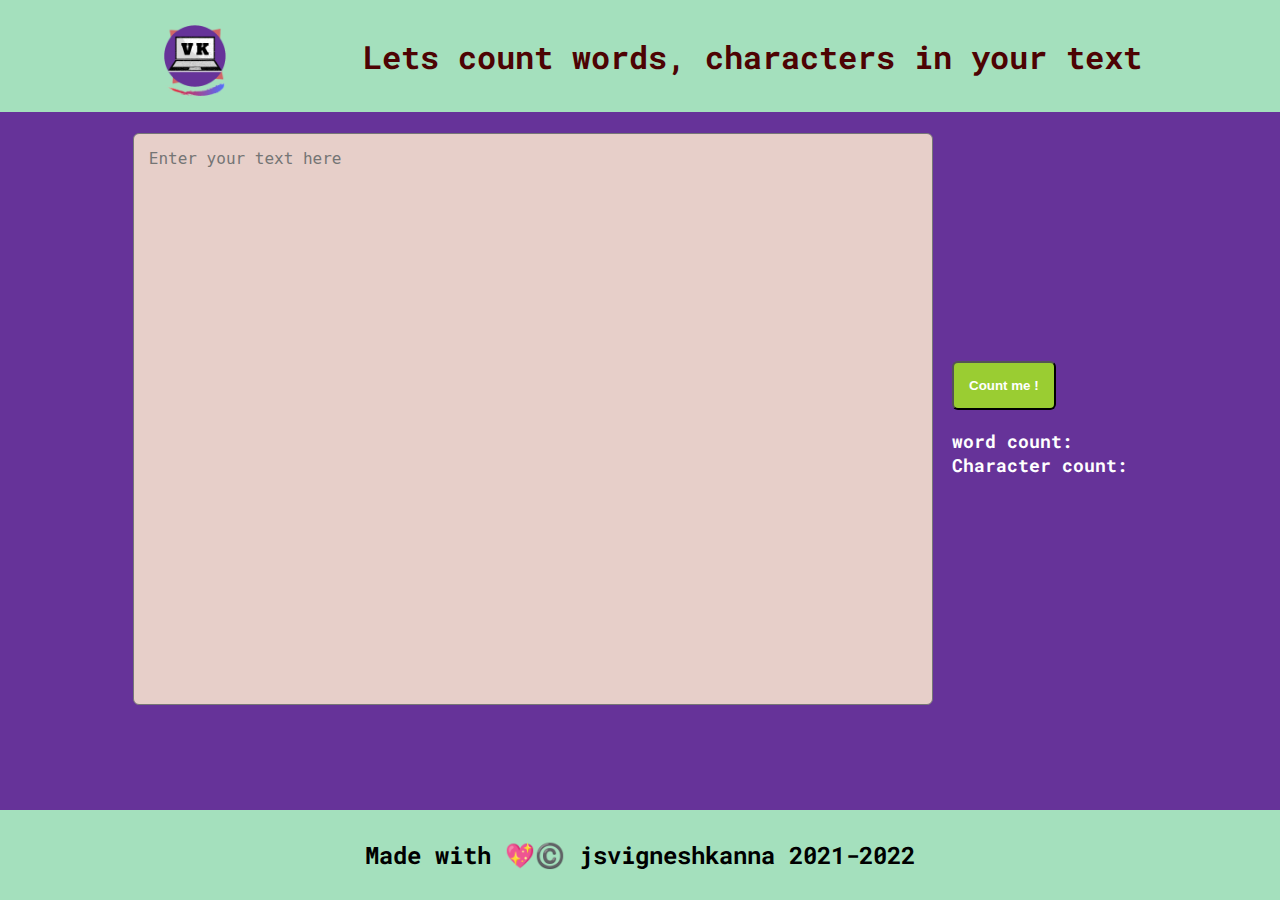
<file: 1_word-counter/index.html>
<!DOCTYPE html>
<html lang="en">
  <head>
    <meta charset="UTF-8" />
    <meta http-equiv="X-UA-Compatible" content="IE=edge" />
    <meta name="viewport" content="width=device-width, initial-scale=1.0" />
    <link rel="stylesheet" href="./style.css" />
    <link rel="icon" type="image/png" sizes="32x32" href="./favicon_io/favicon-32x32.png" />
    <link rel="icon" type="image/png" sizes="16x16" href="./favicon_io/favicon-16x16.png" />
    <title>Word Counter</title>
  </head>
  <body>
    <!-- Header container -->
    <div class="header-container">
      <img src="transparent-logo.png" alt="logo" />
      <h1>Lets count words, characters in your text</h1>
    </div>

    <!-- Body container -->
    <div class="body-container">
      <textarea name="word-input" id="word-input" placeholder="Enter your text here"></textarea>
      <div class="btn-count-container">
        <button type="submit" id="submit-btn">Count me !</button>
        <div class="count-container">
          <p>word count:<span id="word-count"></span></p>
          <p>Character count:<span id="char-count"></span></p>
        </div>
      </div>
    </div>

    <!-- Footer container -->
    <div class="footer-container">
      <h2>Made with 💖</h2>
      <h2>©️ jsvigneshkanna 2021-2022</h2>
    </div>
    <script src="./index.js"></script>
  </body>
</html>
</file>
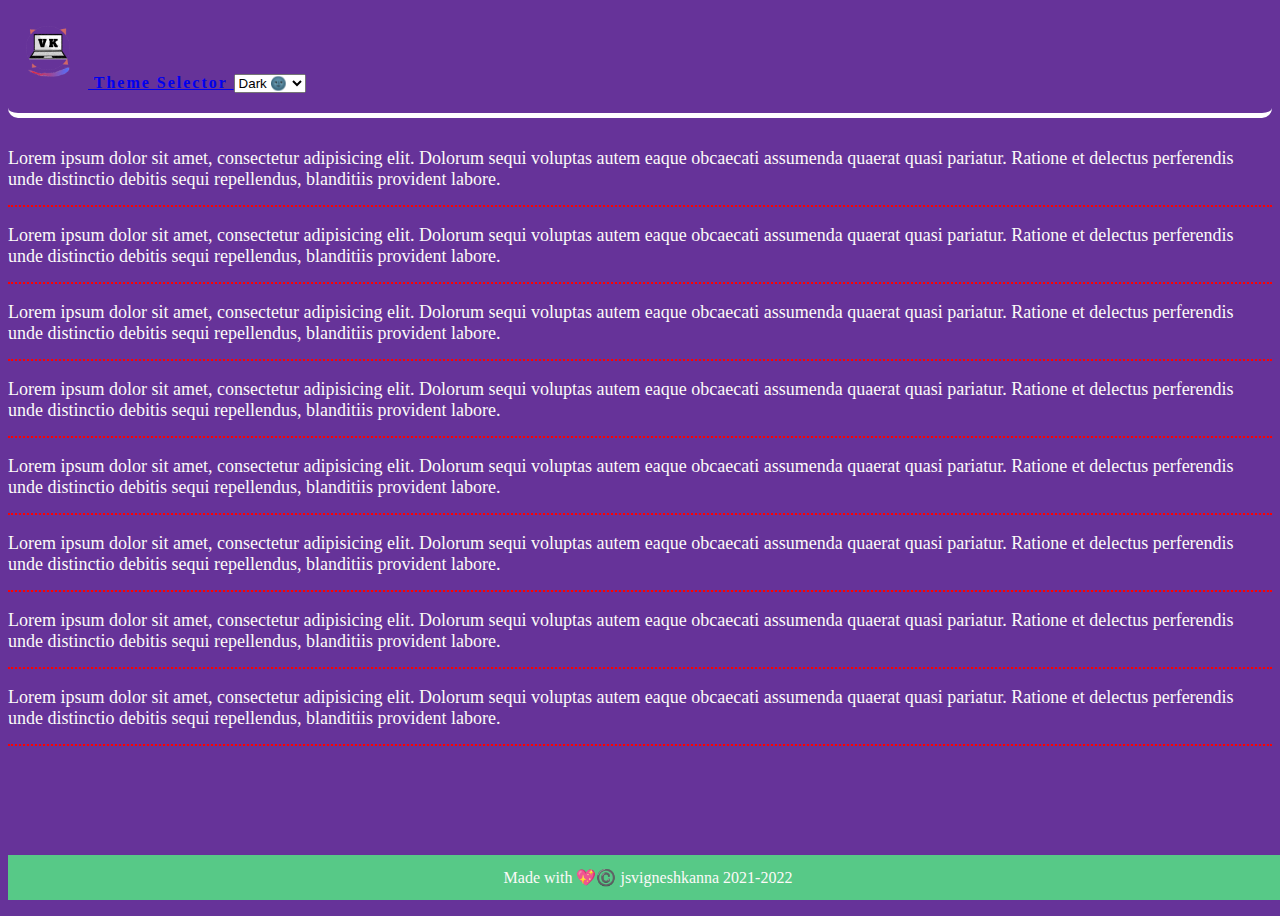
<file: 3_theme-selector/index.html>
<!DOCTYPE html>
<html lang="en">
  <head>
    <meta charset="UTF-8" />
    <meta http-equiv="X-UA-Compatible" content="IE=edge" />
    <meta name="viewport" content="width=device-width, initial-scale=1.0" />
    <link
      href="https://cdn.jsdelivr.net/npm/bootstrap@5.1.3/dist/css/bootstrap.min.css"
      rel="stylesheet"
      integrity="sha384-1BmE4kWBq78iYhFldvKuhfTAU6auU8tT94WrHftjDbrCEXSU1oBoqyl2QvZ6jIW3"
      crossorigin="anonymous"
    />
    <script
      src="https://cdn.jsdelivr.net/npm/bootstrap@5.1.3/dist/js/bootstrap.bundle.min.js"
      integrity="sha384-ka7Sk0Gln4gmtz2MlQnikT1wXgYsOg+OMhuP+IlRH9sENBO0LRn5q+8nbTov4+1p"
      crossorigin="anonymous"
    ></script>
    <link rel="stylesheet" href="style.css" />
    <link rel="stylesheet" id="themeStyle" href="dark.css" />
    <link rel="apple-touch-icon" sizes="180x180" href="favicon/apple-touch-icon.png" />
    <link rel="icon" type="image/png" sizes="32x32" href="favicon/favicon-32x32.png" />
    <link rel="icon" type="image/png" sizes="16x16" href="favicon/favicon-16x16.png" />
    <title>Theme select Demo</title>
  </head>
  <body>
    <div class="container page-container">
      <nav class="navbar navbar-light">
        <div class="container nav-container">
          <a class="navbar-brand" href="#">
            <img src="transparent-logo.png" alt="" width="80" height="80" />
            Theme Selector
          </a>
          <select class="form-select dropdown" aria-label="themeSelect" style="width: fit-content">
            <!-- <option selected>Select Theme</option> -->
            <option id="dark" value="dark">Dark 🌚</option>
            <option id="light" value="light">Light 🌞</option>
          </select>
        </div>
      </nav>
      <div class="main-container">
        <p>
          Lorem ipsum dolor sit amet, consectetur adipisicing elit. Dolorum sequi voluptas autem eaque obcaecati
          assumenda quaerat quasi pariatur. Ratione et delectus perferendis unde distinctio debitis sequi repellendus,
          blanditiis provident labore.
        </p>
        <p>
          Lorem ipsum dolor sit amet, consectetur adipisicing elit. Dolorum sequi voluptas autem eaque obcaecati
          assumenda quaerat quasi pariatur. Ratione et delectus perferendis unde distinctio debitis sequi repellendus,
          blanditiis provident labore.
        </p>
        <p>
          Lorem ipsum dolor sit amet, consectetur adipisicing elit. Dolorum sequi voluptas autem eaque obcaecati
          assumenda quaerat quasi pariatur. Ratione et delectus perferendis unde distinctio debitis sequi repellendus,
          blanditiis provident labore.
        </p>
        <p>
          Lorem ipsum dolor sit amet, consectetur adipisicing elit. Dolorum sequi voluptas autem eaque obcaecati
          assumenda quaerat quasi pariatur. Ratione et delectus perferendis unde distinctio debitis sequi repellendus,
          blanditiis provident labore.
        </p>
        <p>
          Lorem ipsum dolor sit amet, consectetur adipisicing elit. Dolorum sequi voluptas autem eaque obcaecati
          assumenda quaerat quasi pariatur. Ratione et delectus perferendis unde distinctio debitis sequi repellendus,
          blanditiis provident labore.
        </p>
        <p>
          Lorem ipsum dolor sit amet, consectetur adipisicing elit. Dolorum sequi voluptas autem eaque obcaecati
          assumenda quaerat quasi pariatur. Ratione et delectus perferendis unde distinctio debitis sequi repellendus,
          blanditiis provident labore.
        </p>
        <p>
          Lorem ipsum dolor sit amet, consectetur adipisicing elit. Dolorum sequi voluptas autem eaque obcaecati
          assumenda quaerat quasi pariatur. Ratione et delectus perferendis unde distinctio debitis sequi repellendus,
          blanditiis provident labore.
        </p>
        <p>
          Lorem ipsum dolor sit amet, consectetur adipisicing elit. Dolorum sequi voluptas autem eaque obcaecati
          assumenda quaerat quasi pariatur. Ratione et delectus perferendis unde distinctio debitis sequi repellendus,
          blanditiis provident labore.
        </p>
      </div>
      <!-- Footer container -->
      <div class="footer-container">
        <p>Made with 💖</p>
        <p>©️ jsvigneshkanna 2021-2022</p>
      </div>
    </div>
    <!-- Footer container -->
    <div class="footer-container">
      <p>Made with 💖</p>
      <p>©️ jsvigneshkanna 2021-2022</p>
    </div>

    <script>
      const optionValues = ["light", "dark"];
      window.onload = () => {
        const defaultTheme = localStorage.getItem("theme") || "dark";
        document.querySelector("#themeStyle").setAttribute("href", `${defaultTheme}.css`);
        document.getElementById(defaultTheme).selected = true;
      };
      const themeSelect = document.querySelector(".dropdown");
      themeSelect.addEventListener("change", () => {
        const selectValue = themeSelect.value;
        document.querySelector("#themeStyle").setAttribute("href", `${themeSelect.value}.css`);
        localStorage.setItem("theme", themeSelect.value);
        // optionValues.forEach((option) => {
        //   if (option === selectValue) {
        //     document.getElementById(option).selected = true;
        //     console.log(document.getElementById(option).selected);
        //   } else {
        //     document.getElementById(option).selected = false;
        //   }
        // });
      });
    </script>
  </body>
</html>
</file>
<file: 1_word-counter/style.css>
/* Google Fonts */
@import url("https://fonts.googleapis.com/css2?family=Inconsolata:wght@300;600&family=Roboto+Mono:ital,wght@0,300;0,700;1,500&display=swap");

* {
  margin: 0;
}

body {
  font-family: "Roboto Mono";
  background-color: rebeccapurple;
}
.header-container {
  background-color: rgb(164, 224, 189);
  color: rgb(77, 3, 3);
  height: 15%;
  display: flex;
  /* position: fixed;
  top: 0; */
  width: 100%;
  align-items: center;
  justify-content: center;
}

img {
  height: 7rem;
  width: 7rem;
  margin-right: 7rem;
}
.body-container {
  margin-top: 1.3rem;
  height: 75%;
  width: 100%;
  align-items: center;
  justify-content: center;
  display: flex;
}

textarea {
  width: 60%;
  height: 60vmin;
  resize: none;
  padding: 15px;
  font-size: large;
  border-radius: 6px;
  background-color: rgb(231, 207, 201);
}

textarea:focus {
  outline: none;
}

.btn-count-container {
  margin-left: 1.2rem;
}

button {
  padding: 15px;
  border-radius: 6px;
  width: max-content;
  background-color: yellowgreen;
  color: white;
  font-weight: bolder;
}

button:hover {
  outline: none;
  background-color: rgb(134, 187, 28);
}

.count-container {
  margin-top: 1.2rem;
}
.count-container p {
  color: white;
  font-size: large;
  font-weight: 800;
}

span {
  margin-left: 1.2rem;
}
.footer-container {
  height: 10%;
  position: fixed;
  bottom: 0;
  width: 100%;
  display: flex;
  background-color: rgb(164, 224, 189);
  align-items: center;
  justify-content: center;
}

@media only screen and (max-width: 600px) {
  img {
    margin-right: 6px;
    height: 6rem;
    width: 6rem;
  }
  .header-container h1 {
    font-size: large;
    text-align: center;
    padding-right: 6px;
  }

  .body-container {
    flex-direction: column;
  }

  textarea {
    width: 90%;
    height: 55vmax;
    background-color: rgb(231, 207, 201);
    color: black;
  }

  .btn-count-container {
    margin-top: 1.2rem;
    display: flex;
    align-items: center;
    justify-content: center;
  }

  .count-container {
    margin-left: 1.2rem;
  }
  button {
    margin-top: 1.3rem;
  }

  .footer-container {
    font-size: xx-small;
    text-align: center;
  }
}
</file>
<file: 3_theme-selector/style.css>
body {
  height: 100vh;
  background-color: var(--backgroundcolor);
  color: var(--fontcolor);
}
a {
  font-weight: bolder;
  letter-spacing: 2px;
}
.nav-container {
  /* border: 5rem white; */
  /* background-color: white; */
  border-radius: 10px;
  /* border-width: 5px;
  border-color: white; */
  border-bottom: 5px white;
  border-bottom-style: solid;
  padding-bottom: 20px;
}

.main-container {
  margin-top: 30px;
}

.main-container > p {
  font-size: large;
  border-bottom: red 2px dotted;
  padding-bottom: 15px;
}
.footer-container {
  height: 5vh;
  position: fixed;
  bottom: 0;
  width: 100%;
  display: flex;
  background-color: rgb(87, 201, 135);
  align-items: center;
  justify-content: center;
  font-weight: 500;
}
</file>
<file: 3_theme-selector/dark.css>
:root {
  --backgroundcolor: rebeccapurple;
  --fontcolor: rgb(252, 250, 248);
}
</file>
